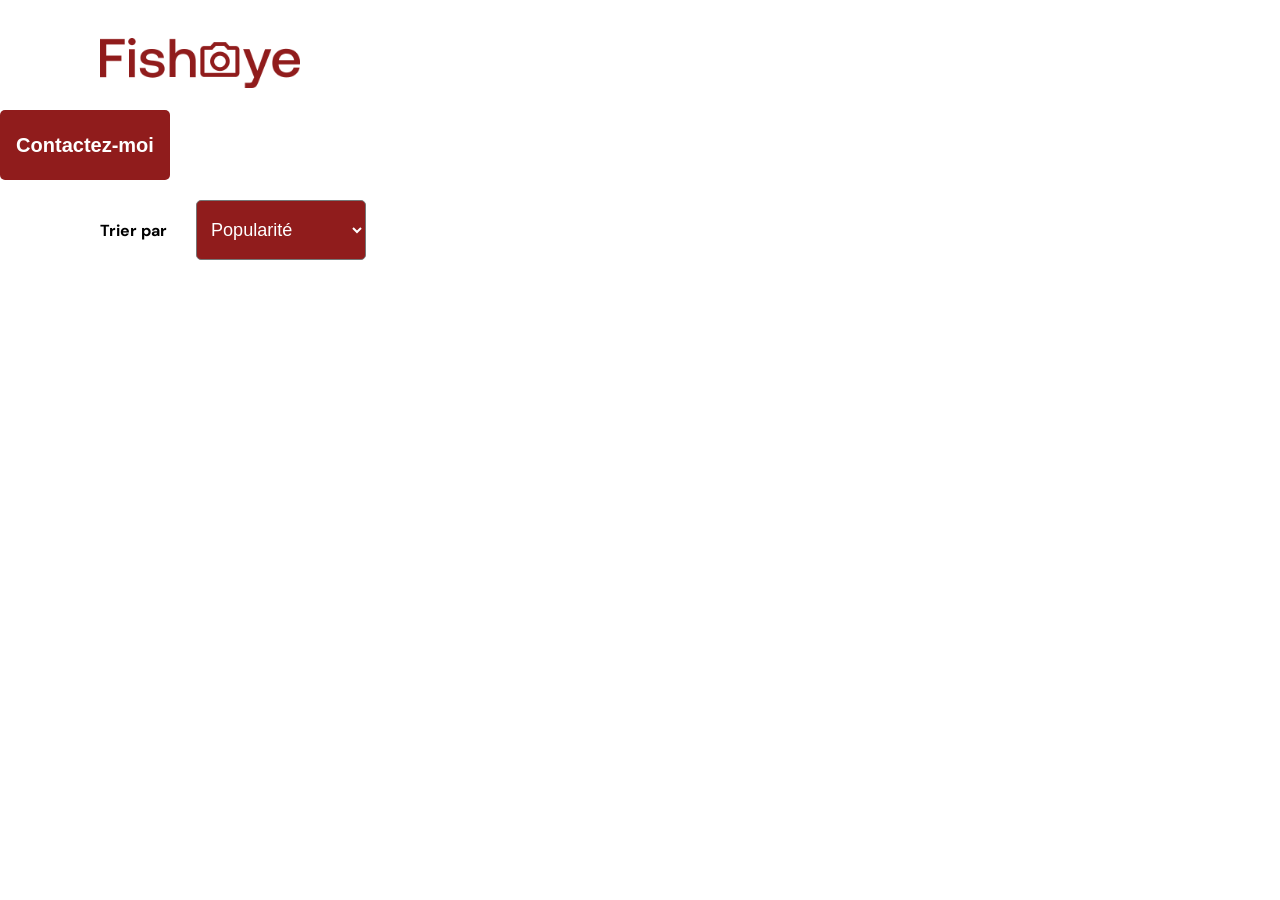
<file: photographer.html>
<!DOCTYPE html>
<html lang="fr">

<head>
  <link href="css/style.css" rel="stylesheet" type="text/css" />
  <meta charset="utf-8" />
  <meta http-equiv="X-UA-Compatible" content="IE=edge" />
  <meta name="description" content="Page photographe professionnel" />
  <meta name="viewport" content="width=device-width, initial-scale=1.0" />
  <link rel="icon" type="image/png" href="assets/favicon.png" />
  <link href="https://fonts.googleapis.com/css?family=DM+Sans&display=swap" rel="stylesheet" />
  <title>Fisheye - photographe</title>
</head>

<body>
  <header class="header">
    <a href="./index.html">
      <img src="./assets/images/logo.png" alt="Fisheye retour page principale " class="logo" />
    </a>
  </header>
  <!--section info photographe -->
  <main id="main" aria-hidden="false">
    <section class="photograph-header" aria-label="Information Photographer" tabindex="0">
      <article class="photograph_infos"></article>
      <button aria-label="Contactez-moi" class="contact_button">
        Contactez-moi
      </button>
    </section>
    <!-- select container -->
    <div id="select">
      <label for="orderSelect">Trier par</label>
      <select name="orderSelect" id="orderSelect" aria-label="Trier par" class="orderSelect">
        <option disabled selected>Popularité</option>
        <option value="populaire">Popularité</option>
        <option value="date">Date</option>
        <option value="title">Titre</option>
      </select>
    </div>
    <section class="photograph_medias"></section>
    <section class="photographermedia_section"></section>
  </main>
  <!-- formulaire de contact -->
  <div id="contact_modal" role="dialog" aria-hidden="true" aria-label="formulaire de contact" tabindex="0">
    <div class="modal" id="focus">
      <header>
        <h2>Contactez-moi <br /><span id="modalTitle"></span></h2>
        <img role="button" src="./assets/icons/close.svg" alt="close modal" aria-label="fermer le formulaire"
          class="close" tabindex="0" />
      </header>
      <form name="message" class="form">
        <div class="formData">
          <label class="text-label" aria-label="entrer votre prénom" for="first">Prénom</label>
          <input class="text-control" type="text" id="first" required name="first" />
          <p class="msgError"></p>
        </div>
        <div class="formData">
          <label class="text-label" aria-label="entrer votre nom" for="last">Nom</label>
          <input class="text-control" type="text" id="last" required name="last" minlength="2" />
          <p class="msgError"></p>
        </div>
        <div class="formData">
          <label class="text-label" aria-label="entrer votre email" for="email">E-mail</label>
          <input class="text-control" type="email" id="email" required name="email" />
          <p class="msgError"></p>
        </div>
        <div class="formData">
          <label class="text-label" aria-label="entrer votre message" for="txtMsg">Votre message</label>
          <textarea role="textbox" id="txtMsg" class="text-control" name="txtMsg"></textarea>
          <p class="msgError"></p>
        </div>
        <button class="submit_button" aria-label="envoyer formulaire">
          Envoyer
        </button>
      </form>
    </div>
  </div>
  <!-- lightbox -->
  <dialog id="lightbox" role="dialog" aria-hidden="true" aria-label="vue rapprochée" >
    <div class="content" aria-label="vue rapprochée"tabindex="0">
      <figure class="photoBox">
        <img alt="#" class="picture" tabindex="0" />
        <video class="mp4" tabindex="0"></video>
        <p class="TitreMed"></p>
      </figure>
      <button class="previous" aria-label="photo précédente" tabindex="0">
        &lt;
      </button>
      <button class="next" aria-label="photo suivante" tabindex="0">
        &gt;
      </button>
      <img role="button" src="./assets/icons/close-24px1.png" tabindex="0" alt="bouton fermeture lightbox"
        aria-label="fermer médias lightbox" class="closeLight" />
    </div>
  </dialog>
  <script src="./scripts/pages/photographer.js"></script>
  <script src="./scripts/factories/mediafactorie.js"></script>
  <script src="./scripts/utils/contactForm.js"></script>
  <script src="./scripts/utils/LightBox.js"></script>
</body>

</html>
</file>
<file: css/style.css>
@import url("photographer.css");

body {
  display: flex;
  flex-direction: column;
  max-width: 1440px;
  font-family: "DM Sans", sans-serif;
  margin: auto;
}

header {
  display: flex;
  flex-direction: row;
  justify-content: space-between;
  align-items: center;
  height: 90px;
}

h1 {
  color: #901c1c;
  margin-right: 100px;
}

.logo {
  height: 50px;
  margin-left: 100px;
}
/* main */
.photographer_section {
  display: grid;
  grid-template-columns: 1fr 1fr 1fr;
  gap: 30px;
  margin-top: 2rem;
}

.photographer_section .card_photographer {
  justify-self: center;
  display: flex;
  justify-content: center;
  align-items: center;
  flex-direction: column;
}

.photographer_section .container_photo {
  justify-content: center;
  text-align: center;
}

.photographer_section .photographerName {
  color: #d3573c;
  margin: 5% 0 2% 0;
  display: flex;
  justify-content: center;
  font-size: 2.25rem;
  font-weight: 400;
}
.photographer_section .photographerCity {
  display: flex;
  justify-content: center;
  color: #901c1c;
  /* text-transform: capitalize; */
  font-size: 1.2rem;
  line-height: 1rem;
  font-weight: 500;
}

.photographer_section .slogan {
  color: #000000;
  display: flex;
  justify-content: center;
  font-size: 1rem;
  line-height: 1.5rem;
  font-weight: 500;
}
.photographer_section .prix {
  color: #757575;
  display: flex;
  justify-content: center;
  font-size: 1rem;
  line-height: 1.5rem;
  font-weight: 500;
}
.photographer_section .divPortrait {
  display: flex;
  margin: 0 auto;
  height: 10rem;
  width: 10rem;
  overflow: hidden;
  margin-bottom: 1.67rem;
  border-radius: 50%;
  justify-content: center;
  box-shadow: 0px 4px 12px 0px #00000040;
}
.photographer_section .img_photographe {
  width: 100%;
  height: 100%;
  object-fit: cover;
  object-position: center;
  border-radius: 50%;
}

.photographer_section .card_photographer a {
  text-decoration: none;
  cursor: pointer;
}
@media (max-width: 900px) {
  .photographer_section {
    display: flex;
    justify-content: center;
    flex-wrap: wrap;
  }
}
</file>
